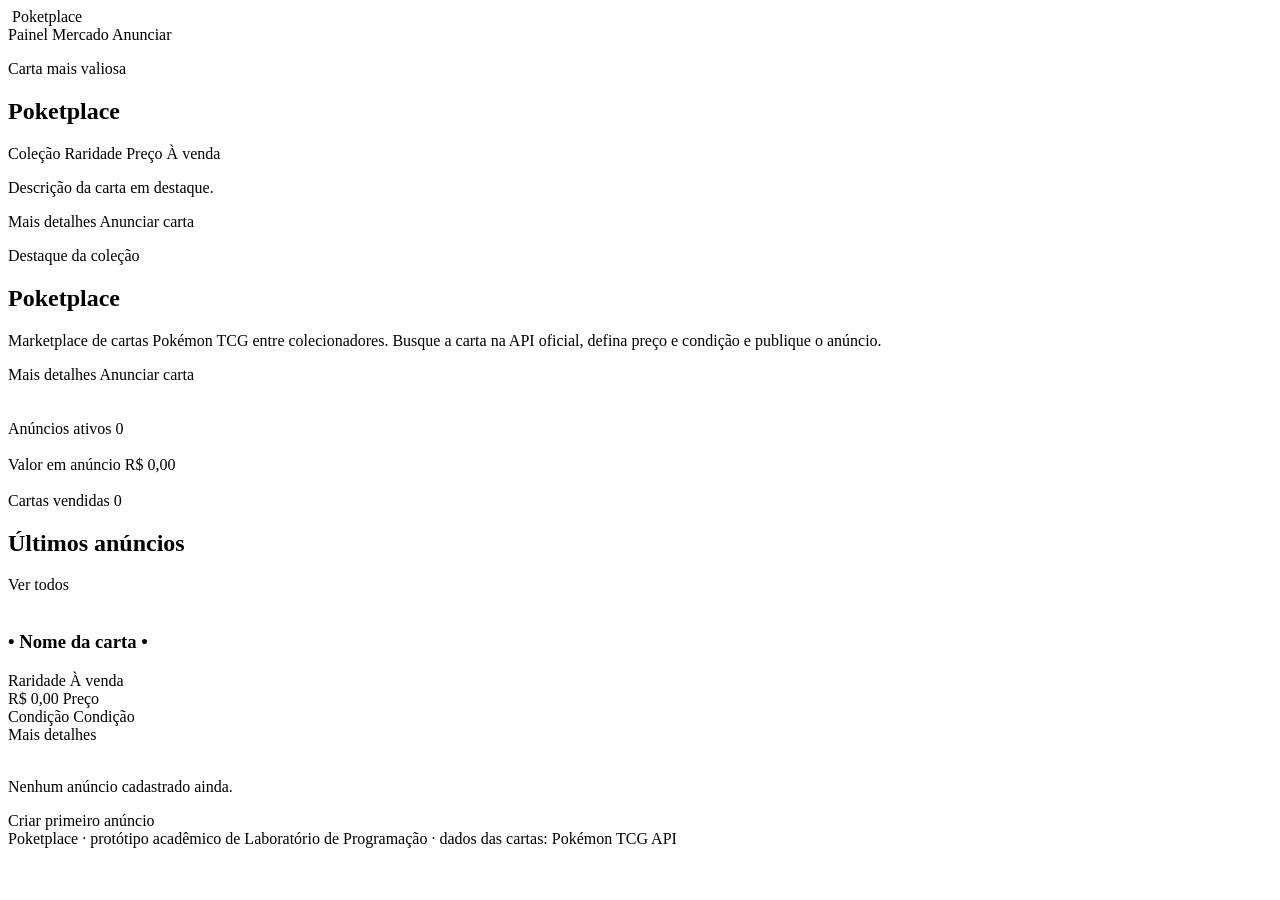
<file: src/main/resources/templates/index.html>
<!DOCTYPE html>
<html lang="pt-BR" xmlns:th="http://www.thymeleaf.org">
<head>
  <meta charset="UTF-8">
  <meta name="viewport" content="width=device-width, initial-scale=1.0">
  <title>Painel | Poketplace</title>
  <link rel="icon" th:href="@{/img/logo-prisma.svg}">
  <link rel="preconnect" href="https://fonts.googleapis.com">
  <link rel="preconnect" href="https://fonts.gstatic.com" crossorigin>
  <link rel="stylesheet" href="https://fonts.googleapis.com/css2?family=Press+Start+2P&family=JetBrains+Mono&display=swap">
  <link rel="stylesheet" th:href="@{/css/style.css}">
</head>
<body>
  <header class="cabecalho">
    <div class="container cabecalho-conteudo">
      <a class="marca" th:href="@{/}">
        <img class="marca-icone" th:src="@{/img/logo-prisma.svg}" alt="">
        <span>Poketplace</span>
      </a>
      <nav class="navegacao">
        <a class="ativo" th:href="@{/}">Painel</a>
        <a th:href="@{/anuncios}">Mercado</a>
        <a th:href="@{/anuncios/novo}">Anunciar</a>
      </nav>
    </div>
  </header>

  <section class="hero">
    <div class="container hero-conteudo">
      <div class="hero-texto" th:if="${destaque != null}">
        <p class="hero-etiqueta">Carta mais valiosa</p>
        <h1 class="hero-titulo" th:text="${destaque.cartaNome}">Poketplace</h1>
        <div class="etiquetas">
          <span class="etiqueta" th:text="${destaque.cartaColecao}">Coleção</span>
          <span class="etiqueta" th:text="${destaque.cartaRaridade}">Raridade</span>
          <span class="etiqueta" th:text="'R$ ' + ${#numbers.formatDecimal(destaque.preco, 1, 'POINT', 2, 'COMMA')}">Preço</span>
          <span class="badge" th:classappend="'badge-' + ${destaque.status.codigo}" th:text="${destaque.status.descricao}">À venda</span>
        </div>
        <p class="hero-descricao" th:text="${#strings.isEmpty(destaque.descricao)} ? ('Carta ' + ${destaque.cartaRaridade} + ' da coleção ' + ${destaque.cartaColecao} + ', anunciada por ' + ${destaque.vendedor} + '.') : ${destaque.descricao}">Descrição da carta em destaque.</p>
        <div class="grupo-botoes">
          <a class="botao" th:href="@{/anuncios/{id}(id=${destaque.id})}">Mais detalhes</a>
          <a class="botao botao-secundario" th:href="@{/anuncios/novo}">Anunciar carta</a>
        </div>
      </div>
      <div class="hero-texto" th:unless="${destaque != null}">
        <p class="hero-etiqueta">Destaque da coleção</p>
        <h1 class="hero-titulo">Poketplace</h1>
        <p class="hero-descricao">Marketplace de cartas Pokémon TCG entre colecionadores. Busque a carta na API oficial, defina preço e condição e publique o anúncio.</p>
        <div class="grupo-botoes">
          <a class="botao" th:href="@{/anuncios}">Mais detalhes</a>
          <a class="botao botao-secundario" th:href="@{/anuncios/novo}">Anunciar carta</a>
        </div>
      </div>
      <div class="hero-carta">
        <img th:src="${destaque != null} ? ${destaque.cartaImagem} : @{/img/carta-placeholder.svg}"
             th:alt="${destaque != null} ? ${destaque.cartaNome} : 'Carta em destaque'">
      </div>
    </div>
    <div class="hero-curva"></div>
  </section>

  <main class="container conteudo">
    <section class="resumo">
      <div class="cartao-resumo">
        <img th:src="@{/img/icone-cartas.svg}" alt="">
        <div>
          <span class="cartao-resumo-rotulo">Anúncios ativos</span>
          <span class="cartao-resumo-valor" th:text="${totalAtivos}">0</span>
        </div>
      </div>
      <div class="cartao-resumo valor">
        <img th:src="@{/img/icone-gema.svg}" alt="">
        <div>
          <span class="cartao-resumo-rotulo">Valor em anúncio</span>
          <span class="cartao-resumo-valor" th:text="'R$ ' + ${#numbers.formatDecimal(valorTotal, 1, 'POINT', 2, 'COMMA')}">R$ 0,00</span>
        </div>
      </div>
      <div class="cartao-resumo vendidas">
        <img th:src="@{/img/icone-medalha.svg}" alt="">
        <div>
          <span class="cartao-resumo-rotulo">Cartas vendidas</span>
          <span class="cartao-resumo-valor" th:text="${totalVendidas}">0</span>
        </div>
      </div>
    </section>

    <div class="titulo-secao">
      <h2>Últimos anúncios</h2>
      <a th:href="@{/anuncios}">Ver todos</a>
    </div>
    <div class="grade-cartas" th:if="${!ultimosAnuncios.isEmpty()}">
      <article class="carta-anuncio" th:each="anuncio : ${ultimosAnuncios}">
        <div class="carta-imagem">
          <img th:src="${anuncio.cartaImagem}" th:alt="${anuncio.cartaNome}" loading="lazy">
        </div>
        <h3 class="carta-nome">
          <a th:href="@{/anuncios/{id}(id=${anuncio.id})}" th:text="'• ' + ${anuncio.cartaNome} + ' •'">• Nome da carta •</a>
        </h3>
        <div class="etiquetas">
          <span class="etiqueta" th:text="${anuncio.cartaRaridade}">Raridade</span>
          <span class="badge" th:classappend="'badge-' + ${anuncio.status.codigo}" th:text="${anuncio.status.descricao}">À venda</span>
        </div>
        <div class="carta-estatisticas">
          <div class="estatistica">
            <span class="estatistica-valor" th:text="'R$ ' + ${#numbers.formatDecimal(anuncio.preco, 1, 'POINT', 2, 'COMMA')}">R$ 0,00</span>
            <span class="estatistica-rotulo">Preço</span>
          </div>
          <div class="estatistica">
            <span class="estatistica-valor" th:text="${anuncio.condicao.descricao}">Condição</span>
            <span class="estatistica-rotulo">Condição</span>
          </div>
        </div>
        <a class="botao botao-pequeno botao-largo" th:href="@{/anuncios/{id}(id=${anuncio.id})}">Mais detalhes</a>
      </article>
    </div>
    <div class="estado-vazio" th:if="${ultimosAnuncios.isEmpty()}">
      <img th:src="@{/img/carta-placeholder.svg}" alt="">
      <p>Nenhum anúncio cadastrado ainda.</p>
      <a class="botao" th:href="@{/anuncios/novo}">Criar primeiro anúncio</a>
    </div>
  </main>

  <footer class="rodape">
    <div class="container">Poketplace · protótipo acadêmico de Laboratório de Programação · dados das cartas: Pokémon TCG API</div>
  </footer>
</body>
</html>
</file>
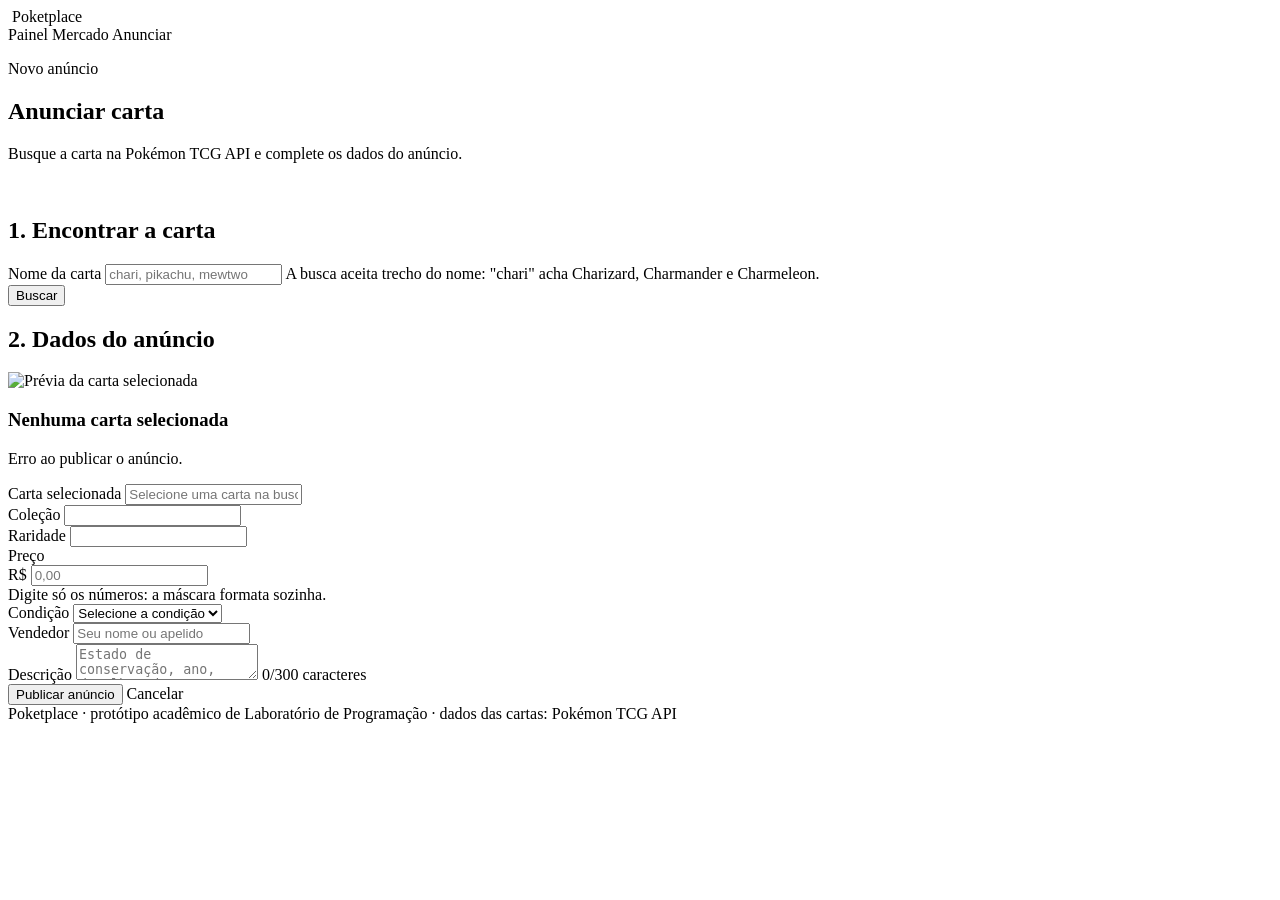
<file: src/main/resources/templates/pages/cadastro.html>
<!DOCTYPE html>
<html lang="pt-BR" xmlns:th="http://www.thymeleaf.org">
<head>
  <meta charset="UTF-8">
  <meta name="viewport" content="width=device-width, initial-scale=1.0">
  <title>Anunciar carta | Poketplace</title>
  <link rel="icon" th:href="@{/img/logo-prisma.svg}">
  <link rel="preconnect" href="https://fonts.googleapis.com">
  <link rel="preconnect" href="https://fonts.gstatic.com" crossorigin>
  <link rel="stylesheet" href="https://fonts.googleapis.com/css2?family=Press+Start+2P&family=JetBrains+Mono&display=swap">
  <link rel="stylesheet" th:href="@{/css/style.css}">
  <script defer th:src="@{/js/api.js}"></script>
  <script defer th:src="@{/js/ui-helpers.js}"></script>
  <script defer th:src="@{/js/cadastro.js}"></script>
</head>
<body>
  <header class="cabecalho">
    <div class="container cabecalho-conteudo">
      <a class="marca" th:href="@{/}">
        <img class="marca-icone" th:src="@{/img/logo-prisma.svg}" alt="">
        <span>Poketplace</span>
      </a>
      <nav class="navegacao">
        <a th:href="@{/}">Painel</a>
        <a th:href="@{/anuncios}">Mercado</a>
        <a class="ativo" th:href="@{/anuncios/novo}">Anunciar</a>
      </nav>
    </div>
  </header>

  <section class="hero hero-compacto">
    <div class="container hero-conteudo">
      <div class="hero-texto">
        <p class="hero-etiqueta">Novo anúncio</p>
        <h1 class="hero-titulo">Anunciar carta</h1>
        <p class="hero-descricao">Busque a carta na Pokémon TCG API e complete os dados do anúncio.</p>
      </div>
      <div class="hero-carta">
        <img th:src="@{/img/icone-gema.svg}" alt="" width="140">
      </div>
    </div>
    <div class="hero-curva"></div>
  </section>

  <main class="container conteudo">
    <section class="painel">
      <h2>1. Encontrar a carta</h2>
      <form class="busca" id="formulario-busca">
        <div class="campo">
          <label for="termo-busca">Nome da carta</label>
          <input type="text" id="termo-busca" maxlength="40" placeholder="chari, pikachu, mewtwo" autocomplete="off">
          <span class="campo-ajuda">A busca aceita trecho do nome: "chari" acha Charizard, Charmander e Charmeleon.</span>
        </div>
        <div class="campo campo-botao">
          <button class="botao" type="submit" id="botao-buscar">Buscar</button>
        </div>
      </form>
      <p class="mensagem oculto" id="mensagem-busca"></p>
      <div class="resultados-busca" id="resultados-busca"></div>
    </section>

    <section class="painel">
      <h2>2. Dados do anúncio</h2>
      <div class="previa" th:classappend="${cartaSelecionada == null} ? 'oculto'" id="previa-carta">
        <img id="previa-imagem"
             th:src="${cartaSelecionada != null and cartaSelecionada.imagemGrande != null} ? ${cartaSelecionada.imagemGrande} : @{/img/carta-placeholder.svg}"
             th:alt="${cartaSelecionada != null} ? ${cartaSelecionada.nome} : 'Prévia da carta selecionada'"
             alt="Prévia da carta selecionada">
        <div class="previa-dados">
          <h3 id="previa-nome" th:text="${cartaSelecionada != null} ? ${cartaSelecionada.nome} : 'Nenhuma carta selecionada'">Nenhuma carta selecionada</h3>
          <p class="campo-ajuda" id="previa-detalhes"
             th:text="${cartaSelecionada != null} ? ${cartaSelecionada.colecao + ' · ' + cartaSelecionada.raridade + ' · nº ' + cartaSelecionada.numero} : ''"></p>
        </div>
      </div>
      <p class="mensagem oculto" id="mensagem-formulario"></p>

      <form class="formulario" id="formulario-anuncio" th:action="@{/anuncios}" th:object="${anuncio}" method="post" novalidate>
        <p class="mensagem mensagem-erro campo-largo" th:each="erroGeral : ${#fields.globalErrors()}" th:text="${erroGeral}">Erro ao publicar o anúncio.</p>
        <input type="hidden" th:field="*{cartaId}">
        <input type="hidden" th:field="*{preco}">

        <div class="campo" th:classappend="${#fields.hasErrors('cartaId')} ? 'campo-erro'">
          <label for="cartaNome">Carta selecionada</label>
          <input type="text" id="cartaNome" th:value="${cartaSelecionada?.nome}" readonly placeholder="Selecione uma carta na busca">
          <span class="campo-mensagem-erro" th:if="${#fields.hasErrors('cartaId')}" th:errors="*{cartaId}"></span>
        </div>
        <div class="campo">
          <label for="cartaColecao">Coleção</label>
          <input type="text" id="cartaColecao" th:value="${cartaSelecionada?.colecao}" readonly>
        </div>
        <div class="campo">
          <label for="cartaRaridade">Raridade</label>
          <input type="text" id="cartaRaridade" th:value="${cartaSelecionada?.raridade}" readonly>
        </div>

        <div class="campo" th:classappend="${#fields.hasErrors('preco')} ? 'campo-erro'">
          <label for="precoVisivel">Preço</label>
          <div class="entrada-prefixo">
            <span>R$</span>
            <input type="text" id="precoVisivel" inputmode="decimal" placeholder="0,00" autocomplete="off">
          </div>
          <span class="campo-ajuda">Digite só os números: a máscara formata sozinha.</span>
          <span class="campo-mensagem-erro" th:if="${#fields.hasErrors('preco')}" th:errors="*{preco}"></span>
        </div>
        <div class="campo" th:classappend="${#fields.hasErrors('condicao')} ? 'campo-erro'">
          <label for="condicao">Condição</label>
          <select th:field="*{condicao}">
            <option value="">Selecione a condição</option>
            <option th:each="condicao : ${condicoes}" th:value="${condicao}" th:text="${condicao.descricao}">Excelente</option>
          </select>
          <span class="campo-mensagem-erro" th:if="${#fields.hasErrors('condicao')}" th:errors="*{condicao}"></span>
        </div>
        <div class="campo" th:classappend="${#fields.hasErrors('vendedor')} ? 'campo-erro'">
          <label for="vendedor">Vendedor</label>
          <input type="text" th:field="*{vendedor}" maxlength="40" placeholder="Seu nome ou apelido" autocomplete="off">
          <span class="campo-mensagem-erro" th:if="${#fields.hasErrors('vendedor')}" th:errors="*{vendedor}"></span>
        </div>

        <div class="campo campo-largo" th:classappend="${#fields.hasErrors('descricao')} ? 'campo-erro'">
          <label for="descricao">Descrição</label>
          <textarea th:field="*{descricao}" maxlength="300" placeholder="Estado de conservação, ano, detalhes da carta..."></textarea>
          <span class="campo-ajuda"><span id="contador-descricao">0</span>/300 caracteres</span>
          <span class="campo-mensagem-erro" th:if="${#fields.hasErrors('descricao')}" th:errors="*{descricao}"></span>
        </div>

        <div class="campo-largo grupo-botoes">
          <button class="botao" type="submit">Publicar anúncio</button>
          <a class="botao botao-secundario" th:href="@{/anuncios}">Cancelar</a>
        </div>
      </form>
    </section>
  </main>

  <footer class="rodape">
    <div class="container">Poketplace · protótipo acadêmico de Laboratório de Programação · dados das cartas: Pokémon TCG API</div>
  </footer>
</body>
</html>
</file>
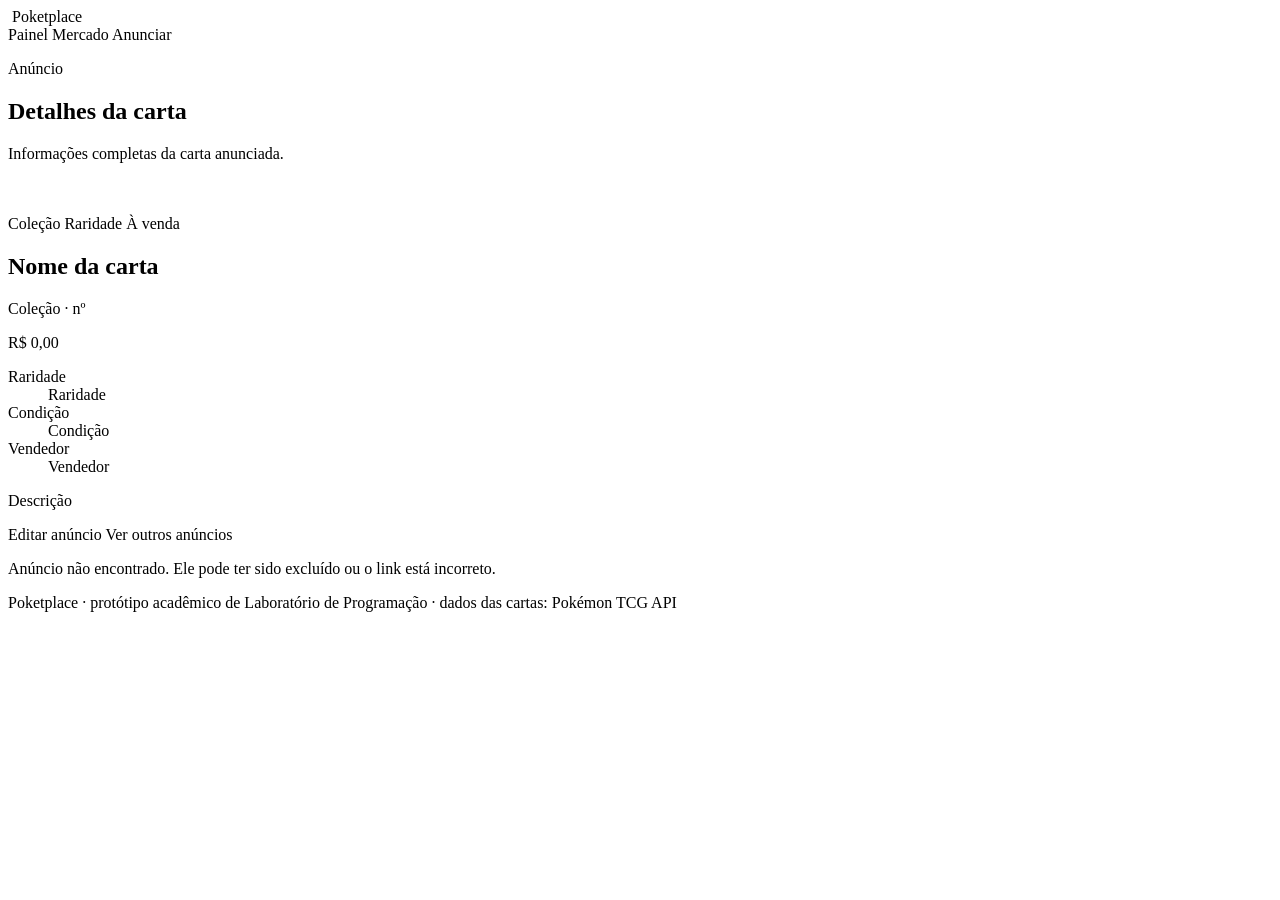
<file: src/main/resources/templates/pages/detalhes.html>
<!DOCTYPE html>
<html lang="pt-BR" xmlns:th="http://www.thymeleaf.org">
<head>
  <meta charset="UTF-8">
  <meta name="viewport" content="width=device-width, initial-scale=1.0">
  <title>Detalhes do anúncio | Poketplace</title>
  <link rel="icon" th:href="@{/img/logo-prisma.svg}">
  <link rel="preconnect" href="https://fonts.googleapis.com">
  <link rel="preconnect" href="https://fonts.gstatic.com" crossorigin>
  <link rel="stylesheet" href="https://fonts.googleapis.com/css2?family=Press+Start+2P&family=JetBrains+Mono&display=swap">
  <link rel="stylesheet" th:href="@{/css/style.css}">
</head>
<body>
  <header class="cabecalho">
    <div class="container cabecalho-conteudo">
      <a class="marca" th:href="@{/}">
        <img class="marca-icone" th:src="@{/img/logo-prisma.svg}" alt="">
        <span>Poketplace</span>
      </a>
      <nav class="navegacao">
        <a th:href="@{/}">Painel</a>
        <a class="ativo" th:href="@{/anuncios}">Mercado</a>
        <a th:href="@{/anuncios/novo}">Anunciar</a>
      </nav>
    </div>
  </header>

  <section class="hero hero-compacto">
    <div class="container hero-conteudo">
      <div class="hero-texto">
        <p class="hero-etiqueta">Anúncio</p>
        <h1 class="hero-titulo">Detalhes da carta</h1>
        <p class="hero-descricao">Informações completas da carta anunciada.</p>
      </div>
      <div class="hero-carta">
        <img th:src="@{/img/icone-medalha.svg}" alt="" width="140">
      </div>
    </div>
    <div class="hero-curva"></div>
  </section>

  <main class="container conteudo">
    <section class="painel">
      <div class="detalhe" th:if="${anuncio != null}">
        <div class="detalhe-imagem">
          <img th:src="${anuncio.cartaImagem}" th:alt="${anuncio.cartaNome}">
        </div>
        <div class="detalhe-dados">
          <div class="etiquetas">
            <span class="etiqueta" th:text="${anuncio.cartaColecao}">Coleção</span>
            <span class="etiqueta" th:text="${anuncio.cartaRaridade}">Raridade</span>
            <span class="badge" th:classappend="'badge-' + ${anuncio.status.codigo}" th:text="${anuncio.status.descricao}">À venda</span>
          </div>
          <h2 th:text="${anuncio.cartaNome}">Nome da carta</h2>
          <p class="campo-ajuda" th:text="${anuncio.cartaColecao} + ' · nº ' + ${anuncio.cartaNumero}">Coleção · nº</p>
          <p class="detalhe-preco" th:text="'R$ ' + ${#numbers.formatDecimal(anuncio.preco, 1, 'POINT', 2, 'COMMA')}">R$ 0,00</p>
          <dl class="lista-dados">
            <div>
              <dt>Raridade</dt>
              <dd th:text="${anuncio.cartaRaridade}">Raridade</dd>
            </div>
            <div>
              <dt>Condição</dt>
              <dd th:text="${anuncio.condicao.descricao}">Condição</dd>
            </div>
            <div>
              <dt>Vendedor</dt>
              <dd th:text="${anuncio.vendedor}">Vendedor</dd>
            </div>
          </dl>
          <p class="descricao" th:text="${#strings.isEmpty(anuncio.descricao)} ? 'O vendedor não escreveu uma descrição para esta carta.' : ${anuncio.descricao}">Descrição</p>
          <div class="grupo-botoes">
            <a class="botao" th:href="@{/anuncios/{id}/editar(id=${anuncio.id})}">Editar anúncio</a>
            <a class="botao botao-secundario" th:href="@{/anuncios}">Ver outros anúncios</a>
          </div>
        </div>
      </div>
      <p class="mensagem mensagem-erro" th:unless="${anuncio != null}">Anúncio não encontrado. Ele pode ter sido excluído ou o link está incorreto.</p>
    </section>
  </main>

  <footer class="rodape">
    <div class="container">Poketplace · protótipo acadêmico de Laboratório de Programação · dados das cartas: Pokémon TCG API</div>
  </footer>
</body>
</html>
</file>
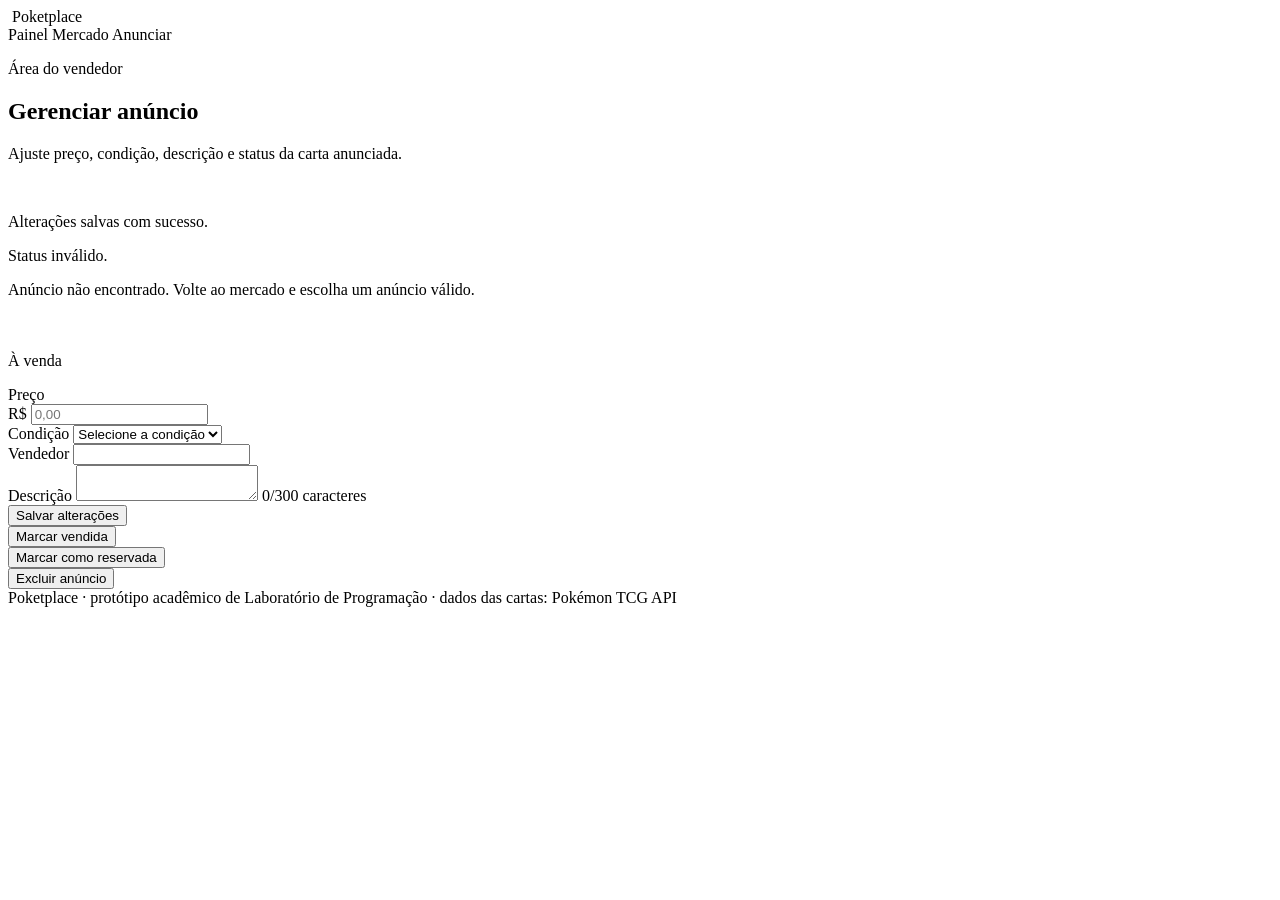
<file: src/main/resources/templates/pages/edicao.html>
<!DOCTYPE html>
<html lang="pt-BR" xmlns:th="http://www.thymeleaf.org">
<head>
  <meta charset="UTF-8">
  <meta name="viewport" content="width=device-width, initial-scale=1.0">
  <title>Gerenciar anúncio | Poketplace</title>
  <link rel="icon" th:href="@{/img/logo-prisma.svg}">
  <link rel="preconnect" href="https://fonts.googleapis.com">
  <link rel="preconnect" href="https://fonts.gstatic.com" crossorigin>
  <link rel="stylesheet" href="https://fonts.googleapis.com/css2?family=Press+Start+2P&family=JetBrains+Mono&display=swap">
  <link rel="stylesheet" th:href="@{/css/style.css}">
  <script defer th:src="@{/js/ui-helpers.js}"></script>
  <script defer th:src="@{/js/edicao.js}"></script>
</head>
<body>
  <header class="cabecalho">
    <div class="container cabecalho-conteudo">
      <a class="marca" th:href="@{/}">
        <img class="marca-icone" th:src="@{/img/logo-prisma.svg}" alt="">
        <span>Poketplace</span>
      </a>
      <nav class="navegacao">
        <a th:href="@{/}">Painel</a>
        <a class="ativo" th:href="@{/anuncios}">Mercado</a>
        <a th:href="@{/anuncios/novo}">Anunciar</a>
      </nav>
    </div>
  </header>

  <section class="hero hero-compacto">
    <div class="container hero-conteudo">
      <div class="hero-texto">
        <p class="hero-etiqueta">Área do vendedor</p>
        <h1 class="hero-titulo">Gerenciar anúncio</h1>
        <p class="hero-descricao">Ajuste preço, condição, descrição e status da carta anunciada.</p>
      </div>
      <div class="hero-carta">
        <img th:src="@{/img/icone-gema.svg}" alt="" width="140">
      </div>
    </div>
    <div class="hero-curva"></div>
  </section>

  <main class="container conteudo">
    <p class="mensagem mensagem-sucesso" th:if="${mensagem != null}" th:text="${mensagem}">Alterações salvas com sucesso.</p>
    <div th:if="${statusForm != null}" th:object="${statusForm}">
      <p class="mensagem mensagem-erro" th:if="${#fields.hasErrors('status')}" th:errors="*{status}">Status inválido.</p>
    </div>
    <p class="mensagem mensagem-erro" th:unless="${anuncio != null}">Anúncio não encontrado. Volte ao mercado e escolha um anúncio válido.</p>

    <section class="painel" th:if="${anuncio != null}">
      <div class="previa">
        <img th:src="${anuncio.cartaImagem}" th:alt="${anuncio.cartaNome}">
        <div class="previa-dados">
          <h3 th:text="${anuncio.cartaNome}"></h3>
          <p class="campo-ajuda" th:text="${anuncio.cartaColecao} + ' · ' + ${anuncio.cartaRaridade} + ' · nº ' + ${anuncio.cartaNumero}"></p>
          <p>
            <span class="badge" th:classappend="'badge-' + ${anuncio.status.codigo}" th:text="${anuncio.status.descricao}">À venda</span>
          </p>
        </div>
      </div>

      <form class="formulario" id="formulario-edicao" th:action="@{/anuncios/{id}/editar(id=${anuncio.id})}" th:object="${formulario}" method="post" novalidate>
        <div class="campo" th:classappend="${#fields.hasErrors('preco')} ? 'campo-erro'">
          <label for="preco">Preço</label>
          <div class="entrada-prefixo">
            <span>R$</span>
            <input type="text" id="preco" th:attr="data-valor-inicial=*{preco}" inputmode="decimal" placeholder="0,00" autocomplete="off">
          </div>
          <span class="campo-mensagem-erro" th:if="${#fields.hasErrors('preco')}" th:errors="*{preco}"></span>
        </div>
        <input type="hidden" id="preco-real" th:field="*{preco}">
        <div class="campo" th:classappend="${#fields.hasErrors('condicao')} ? 'campo-erro'">
          <label for="condicao">Condição</label>
          <select th:field="*{condicao}">
            <option value="">Selecione a condição</option>
            <option th:each="condicao : ${condicoes}" th:value="${condicao}" th:text="${condicao.descricao}">Excelente</option>
          </select>
          <span class="campo-mensagem-erro" th:if="${#fields.hasErrors('condicao')}" th:errors="*{condicao}"></span>
        </div>
        <div class="campo">
          <label for="vendedor">Vendedor</label>
          <input type="text" id="vendedor" th:value="${anuncio.vendedor}" readonly>
        </div>

        <div class="campo campo-largo" th:classappend="${#fields.hasErrors('descricao')} ? 'campo-erro'">
          <label for="descricao">Descrição</label>
          <textarea th:field="*{descricao}" maxlength="300"></textarea>
          <span class="campo-ajuda"><span id="contador-descricao">0</span>/300 caracteres</span>
          <span class="campo-mensagem-erro" th:if="${#fields.hasErrors('descricao')}" th:errors="*{descricao}"></span>
        </div>
      </form>

      <div class="grupo-botoes">
        <button class="botao" type="submit" form="formulario-edicao">Salvar alterações</button>
        <form th:action="@{/anuncios/{id}/status(id=${anuncio.id})}" method="post" onsubmit="return confirm('Confirmar venda desta carta?');" th:unless="${anuncio.vendido}">
          <input type="hidden" name="status" value="VENDIDA">
          <button class="botao botao-sucesso" type="submit">Marcar vendida</button>
        </form>
        <form th:action="@{/anuncios/{id}/status(id=${anuncio.id})}" method="post" th:unless="${anuncio.vendido}">
          <input type="hidden" name="status" th:value="${anuncio.status.name() == 'RESERVADA'} ? 'A_VENDA' : 'RESERVADA'">
          <button class="botao botao-destaque" type="submit" th:text="${anuncio.status.name() == 'RESERVADA'} ? 'Voltar para à venda' : 'Marcar como reservada'">Marcar como reservada</button>
        </form>
        <form th:action="@{/anuncios/{id}/excluir(id=${anuncio.id})}" method="post" onsubmit="return confirm('Deseja realmente excluir este anúncio?');">
          <button class="botao botao-perigo" type="submit">Excluir anúncio</button>
        </form>
      </div>
    </section>
  </main>

  <footer class="rodape">
    <div class="container">Poketplace · protótipo acadêmico de Laboratório de Programação · dados das cartas: Pokémon TCG API</div>
  </footer>
</body>
</html>
</file>
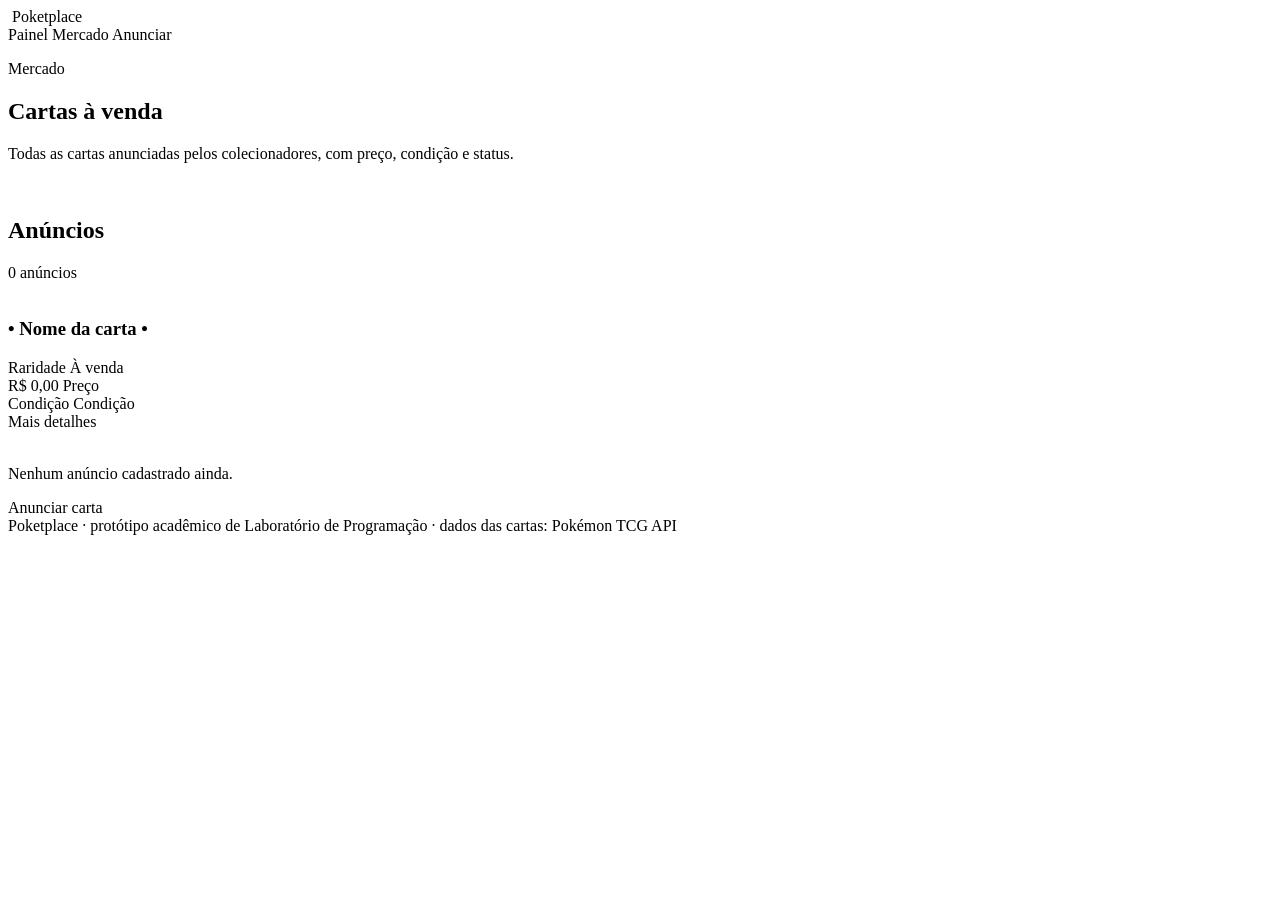
<file: src/main/resources/templates/pages/listagem.html>
<!DOCTYPE html>
<html lang="pt-BR" xmlns:th="http://www.thymeleaf.org">
<head>
  <meta charset="UTF-8">
  <meta name="viewport" content="width=device-width, initial-scale=1.0">
  <title>Mercado | Poketplace</title>
  <link rel="icon" th:href="@{/img/logo-prisma.svg}">
  <link rel="preconnect" href="https://fonts.googleapis.com">
  <link rel="preconnect" href="https://fonts.gstatic.com" crossorigin>
  <link rel="stylesheet" href="https://fonts.googleapis.com/css2?family=Press+Start+2P&family=JetBrains+Mono&display=swap">
  <link rel="stylesheet" th:href="@{/css/style.css}">
</head>
<body>
  <header class="cabecalho">
    <div class="container cabecalho-conteudo">
      <a class="marca" th:href="@{/}">
        <img class="marca-icone" th:src="@{/img/logo-prisma.svg}" alt="">
        <span>Poketplace</span>
      </a>
      <nav class="navegacao">
        <a th:href="@{/}">Painel</a>
        <a class="ativo" th:href="@{/anuncios}">Mercado</a>
        <a th:href="@{/anuncios/novo}">Anunciar</a>
      </nav>
    </div>
  </header>

  <section class="hero hero-compacto">
    <div class="container hero-conteudo">
      <div class="hero-texto">
        <p class="hero-etiqueta">Mercado</p>
        <h1 class="hero-titulo">Cartas à venda</h1>
        <p class="hero-descricao">Todas as cartas anunciadas pelos colecionadores, com preço, condição e status.</p>
      </div>
      <div class="hero-carta">
        <img th:src="@{/img/icone-cartas.svg}" alt="" width="150">
      </div>
    </div>
    <div class="hero-curva"></div>
  </section>

  <main class="container conteudo">
    <div class="titulo-secao">
      <h2>Anúncios</h2>
      <span class="contador-resultados" th:text="${anuncios.size()} + (${anuncios.size()} == 1 ? ' anúncio' : ' anúncios')">0 anúncios</span>
    </div>

    <div class="grade-cartas" th:if="${!anuncios.isEmpty()}">
      <article class="carta-anuncio" th:each="anuncio : ${anuncios}">
        <div class="carta-imagem">
          <img th:src="${anuncio.cartaImagem}" th:alt="${anuncio.cartaNome}" loading="lazy">
        </div>
        <h3 class="carta-nome">
          <a th:href="@{/anuncios/{id}(id=${anuncio.id})}" th:text="'• ' + ${anuncio.cartaNome} + ' •'">• Nome da carta •</a>
        </h3>
        <div class="etiquetas">
          <span class="etiqueta" th:text="${anuncio.cartaRaridade}">Raridade</span>
          <span class="badge" th:classappend="'badge-' + ${anuncio.status.codigo}" th:text="${anuncio.status.descricao}">À venda</span>
        </div>
        <div class="carta-estatisticas">
          <div class="estatistica">
            <span class="estatistica-valor" th:text="'R$ ' + ${#numbers.formatDecimal(anuncio.preco, 1, 'POINT', 2, 'COMMA')}">R$ 0,00</span>
            <span class="estatistica-rotulo">Preço</span>
          </div>
          <div class="estatistica">
            <span class="estatistica-valor" th:text="${anuncio.condicao.descricao}">Condição</span>
            <span class="estatistica-rotulo">Condição</span>
          </div>
        </div>
        <a class="botao botao-pequeno botao-largo" th:href="@{/anuncios/{id}(id=${anuncio.id})}">Mais detalhes</a>
      </article>
    </div>

    <div class="estado-vazio" th:if="${anuncios.isEmpty()}">
      <img th:src="@{/img/carta-placeholder.svg}" alt="">
      <p>Nenhum anúncio cadastrado ainda.</p>
      <a class="botao" th:href="@{/anuncios/novo}">Anunciar carta</a>
    </div>
  </main>

  <footer class="rodape">
    <div class="container">Poketplace · protótipo acadêmico de Laboratório de Programação · dados das cartas: Pokémon TCG API</div>
  </footer>
</body>
</html>
</file>
